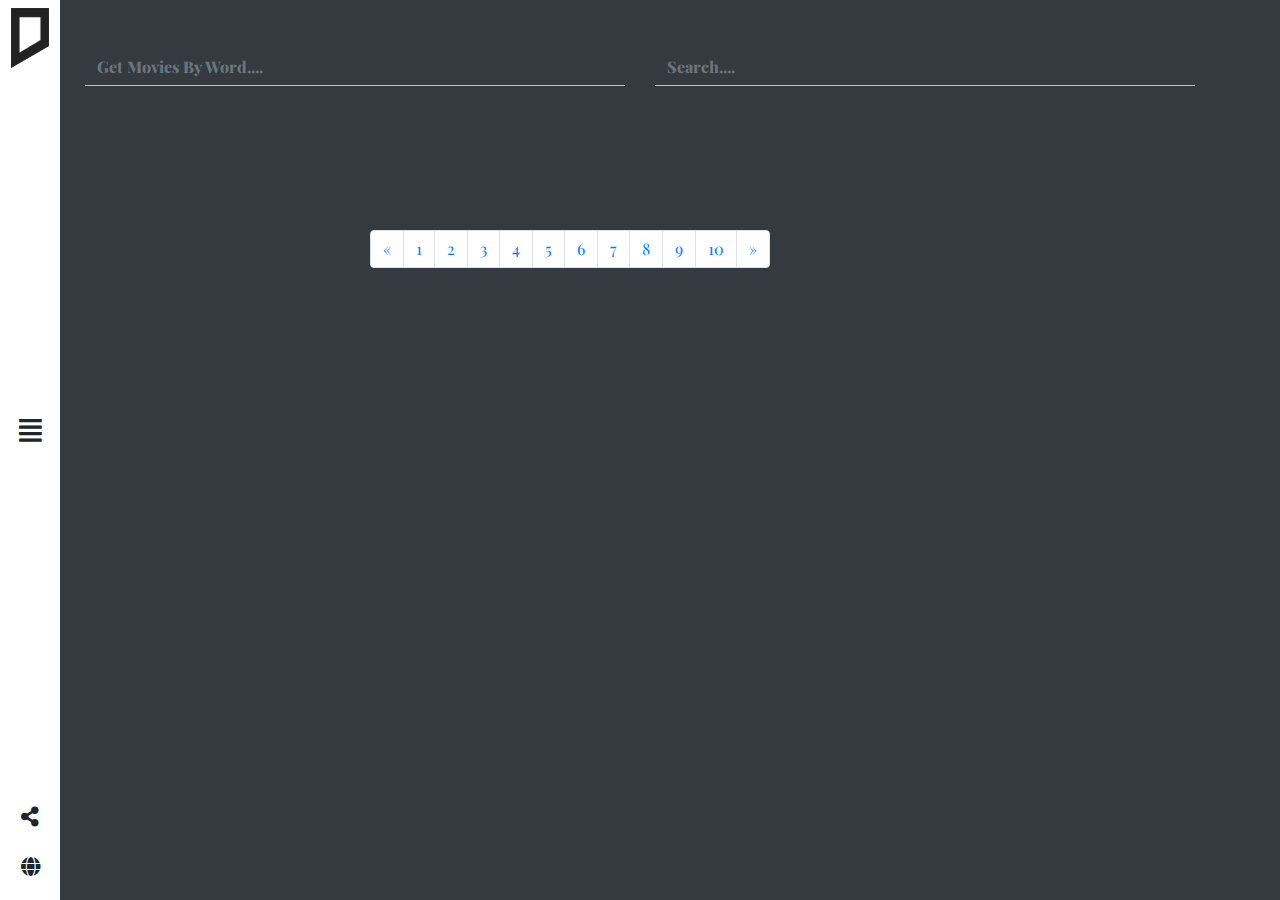
<file: index.html>
<!DOCTYPE html>
<html lang="en">

<head>
    <meta charset="UTF-8">
    <meta name="viewport" content="width=device-width, initial-scale=1.0">
    <title>Document</title>
    <link href="https://fonts.googleapis.com/css?family=Playfair+Display" rel="stylesheet">
    <link href="css/all.min.css" rel="stylesheet">
    <link href="css/bootstrap.min.css" rel="stylesheet">
    <link href="css/index.css" rel="stylesheet">

</head>

<body class="bg-dark">
<!-- navbar -->
    
    <header>
        <div class="leftMenu bg-dark p-3 d-flex align-content-between flex-wrap">
          <div class="nav-item">
              <ul>
                <li class="item1">
                    <a href="#" movieTitle="now_playing">Now playing</a>
                </li>
                <li class="item2">
                    <a href="#" movieTitle="popular">Popular</a>
                </li>
                <li class="item3">
                    <a href="#" movieTitle="top_rated">Top Rated</a>
                </li>
                <li class="item4">
                    <a href="#" movieTitle="upcoming">Upcoming</a>
                </li>
                <li class="item5">
                    <a href="#">News</a>
                </li>
                <li class="item6">
                    <a href="#">Contact Us</a>
                </li>
              </ul>
          </div>
          <div class="social-item mt-5 ml-4 ">
             <a href="#" class="mr-3"><i class="fab fa-facebook-f"></i></a>
             <a href="#" class="mr-3"><i class="fab fa-twitter"></i></a>
             <a href="#" class="mr-3"><i class="fas fa-globe"></i></a>
             <p class="text-white mt-4">Copyright  © 2019 Ahmed darwish</p>
          </div>
        </div>
        <div class="rightMenu bg-white d-flex align-content-between justify-content-center flex-wrap p-2">
           <img src="images/logo.png" class="">
           <i id="triggle" class="open" aria-hidden="true"></i>
           <div class="icons">
               <i class="fa fa-share-alt" aria-hidden="true"></i>
               <i class="fas fa-globe    "></i>
           </div>
        </div>
    </header> 


    <!-- Movies Section -->
    <section class="movies p-5">
        <div class="container">
            <div class="row">
                <div class="col-md-6">
                    <input class="form-control bg-dark" id="searchByWord" placeholder="Get Movies By Word....">
                </div>
                <div class="col-md-6">
                    <input class="form-control bg-dark" id="search" placeholder="Search....">
                </div>
            </div>
            <div class="row my-5" id="searchResult">
          
            </div>
            <div class="row my-5" id="movies-container">
             
            </div>
         <div class="row">
                <div class="col-md-6 m-auto">
                    <nav aria-label="Page navigation example">
                        <ul class="pagination">
                          <li class="page-item">
                            <a class="page-link" href="#" aria-label="Previous">
                              <span aria-hidden="true">&laquo;</span>
                            </a>
                          </li>
                          <li class="page-item"><a class="page-link page" href="#">1</a></li>
                          <li class="page-item"><a class="page-link page" href="#">2</a></li>
                          <li class="page-item "><a class="page-link page" href="#">3</a></li>
                          <li class="page-item"><a class="page-link page" href="#">4</a></li>
                          <li class="page-item"><a class="page-link page" href="#">5</a></li>
                          <li class="page-item"><a class="page-link page" href="#">6</a></li>
                          <li class="page-item"><a class="page-link page" href="#">7</a></li>
                          <li class="page-item"><a class="page-link page" href="#">8</a></li>
                          <li class="page-item"><a class="page-link page" href="#">9</a></li>
                          <li class="page-item"><a class="page-link page" href="#">10</a></li>
                          <li class="page-item">
                            <a class="page-link" href="#" aria-label="Next">
                              <span aria-hidden="true">&raquo;</span>
                            </a>
                          </li>
                        </ul>
                      </nav>
                </div>
            </div> 
         
        </div>
    </section>


    <script src="js/jquery.min.js"></script>
    <script src="js/popper.min.js"></script>
    <script src="js/bootstrap.min.js"></script>
    <script src="js/index.js"></script>
</body>

</html>
</file>
<file: css/index.css>
body{
	background-color: #000000f2;
    font-family: 'Playfair Display', serif;
    /* font-family: 'Segoe UI Light', Tahoma, Geneva, Verdana, sans-serif; */
}

.leftMenu
{
    position: fixed;
    top: 0;
    left:-250px;
    /* left: 0; */
    width: 250px;
    height: 100vh;
    z-index: 9999999999999;
    /* transition: all 0.6s ease-in-out; */
}
.leftMenu a {
    color: #fff;
    text-decoration: none;
    transition: all 0.3s;
}
.leftMenu a:hover{
    color: #ff655c;
}
.leftMenu li {
    padding: 20px 0;
    list-style: none;
    padding-top: 500px;
	opacity: 0
}
.rightMenu{
    position: fixed;
	top: 0;
    left: 0;
    /* left:250px; */
	width: 60px;
	height: 100vh;
    z-index: 55555555;
    /* transition: all 0.5s ease-in-out; */
}
.rightMenu img{
    height: 60px;
}
.rightMenu i {
    font-size: 26px;
}
.rightMenu .icons i
{
    font-size: 20px;
    padding: 15px 20px;
}
#triggle{
    cursor: pointer;
    font-style: normal;
}

.open::before {
    font-family: "Font Awesome 5 Free"; 
    font-weight: 900;
    content: "\f039";
}
.close::before {
    font-family: "Font Awesome 5 Free"; 
    font-weight: 900;
    content: "\f00d";
}
.movies .form-control{
    border: none;
    border-bottom: 1px solid rgba(255,255,255,.7);
    border-radius: 0;
    color: #fff;
    font-weight: 800;
}
.movie-item
{
    position: relative;
    overflow: hidden;
}
.layer {
    position: absolute;
    top: 100%;
    left: 0;
    width: 100%;
    height: 100%;
    background-color: rgba(255,255,255,.7);
    text-align: center;
    padding: 20px;
    transition: top 0.8s ease-in-out;
}
.movie-item:hover .layer{
    top:0;
}
</file>
